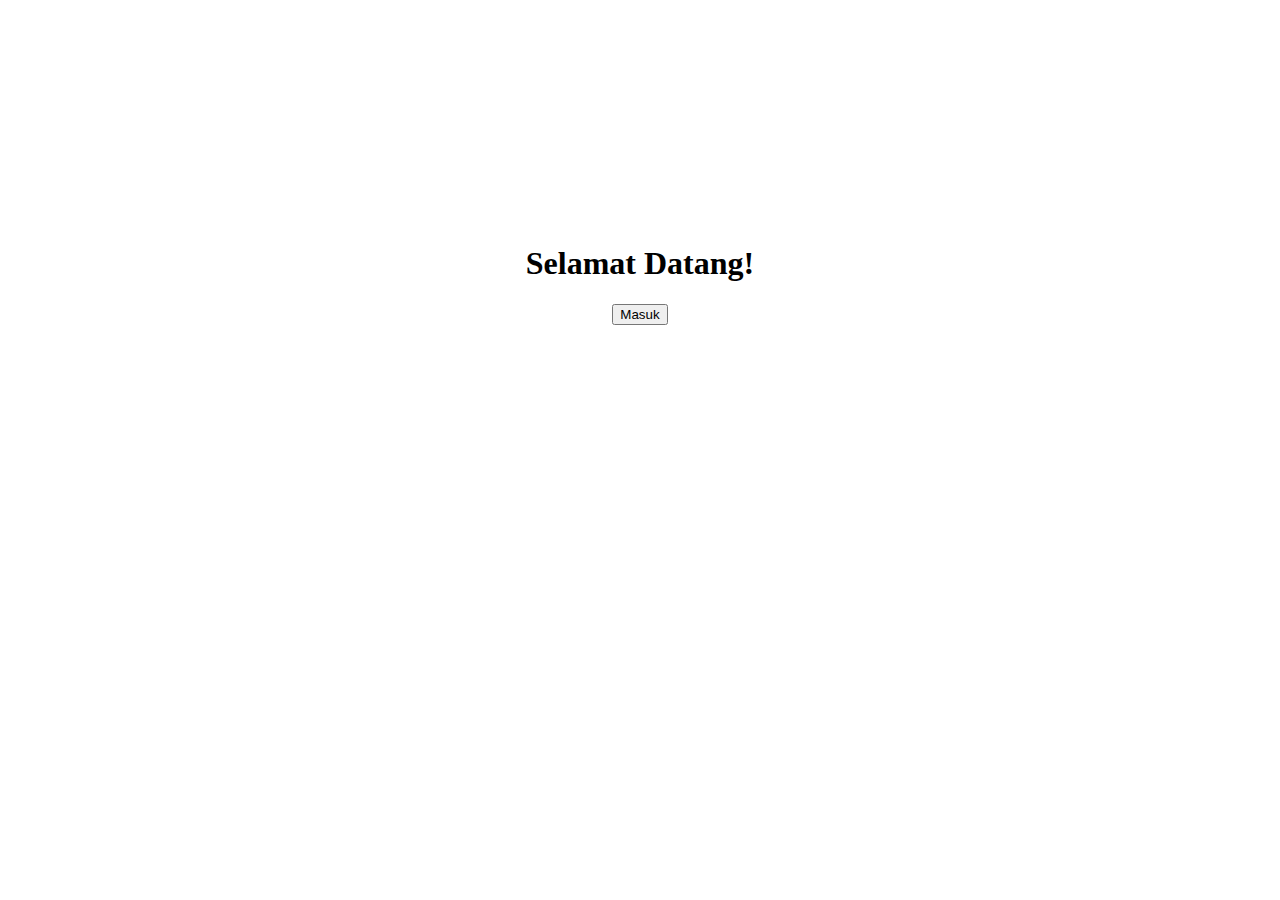
<file: index.html>
<!DOCTYPE html>
<html lang="en">
<head>
    <meta charset="UTF-8">
    <meta name="viewport" content="width=device-width, initial-scale=1.0">
    <title>To Do List</title>
    <link rel="shortcut icon" href="assets/img/logo.jpg" type="image/x-icon">
    
</head>
<body align="center">
    <br><br><br><br><br><br><br><br><br><br><br><br>
    <h1>Selamat Datang!</h1>
    <a href="home.html">
        <button>Masuk</button>
    </a>
</body>
</html>
</file>
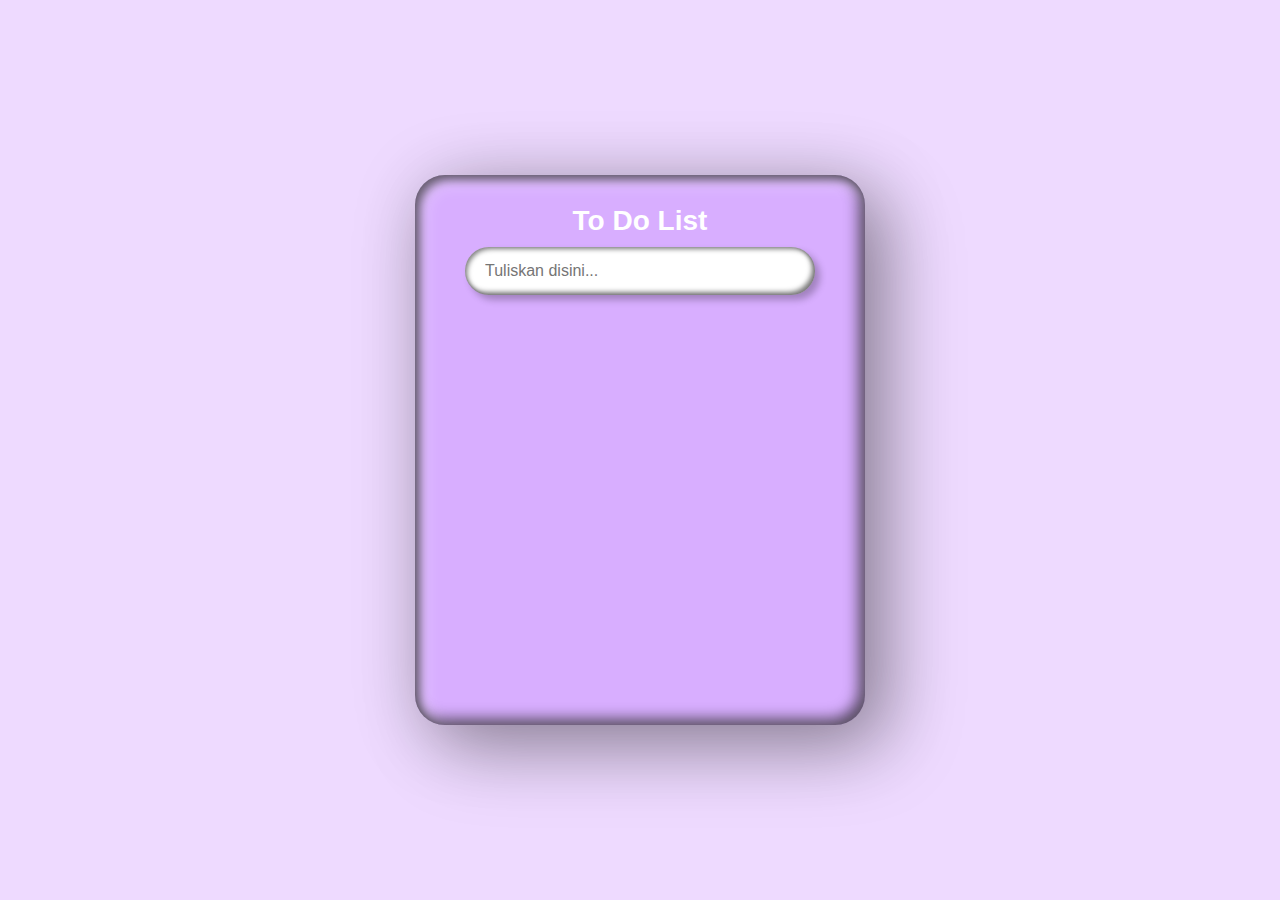
<file: home.html>
<!DOCTYPE html>
<html lang="en">
<head>
    <meta charset="UTF-8">
    <meta name="viewport" content="width=device-width, initial-scale=1.0">
    <title>To Do List</title>
    <link rel="shortcut icon" href="assets/img/logo.jpg" type="image/x-icon">
    <link rel="stylesheet" href="style.css">
</head>
<body>
    <!-- div sebagai wadah atau kontainer blok yang dapat menampung elemen-elemen HTML lainnya. -->
    <div class="container">
        <div class="box">
            <h2>To Do List</h2>
            <!-- Elemen input dengan id "inputBx" untuk menambahkan -->
            <input type="text" placeholder="Tuliskan disini..." id="inputBx">
            <!-- Elemen ul dengan id "list" sebagai tempat untuk menambahkan daftar -->
            <ul id="list"></ul>
        </div>
    </div>
</body>
<script>
    // Mendapatkan referensi ke elemen-elemen HTML menggunakan document.querySelector.
    let inputBx = document.querySelector('#inputBx');
    let list = document.querySelector('#list');

    // Menambahkan event listener pada inputBx untuk mendeteksi ketika tombol "Enter" ditekan.
    inputBx.addEventListener("keyup", function(event){
        if (event.key == "Enter"){
            addItem(this.value)
            this.value = ""
        }
    })

    // Fungsi addItem membuat elemen li baru dengan teks dari input dan menambahkannya ke dalam daftar (ul).
    let addItem = (inputBx) => {
        let listItem = document.createElement("li");
        listItem.innerHTML = `${inputBx}<i></i>`; 

            // Setiap item di daftar memiliki event listener, sehingga ketika diklik, status "done" (selesai) akan bertukar.
            listItem.addEventListener("click", function(){
                this.classList.toggle('done');
            })

            // Setiap item juga memiliki ikon (elemen i) yang jika diklik, item tersebut akan dihapus dari daftar.
            listItem.querySelector("i").addEventListener("click", function(){
                listItem.remove();
            })

            list.appendChild(listItem);
    }
</script>
</html>
</file>
<file: style.css>
/* menambahkan font dari luar */
@import url('https://fonts.googleapis.com/css2?family=Agbalumo&family=Roboto+Slab:wght@100;200;300;400;500;600;700;800;900&display=swap');

/* selector yang memilih semua elemen */
*{
    /* mengatur jarak di sekitar */
    margin: 0;
    /* mengatur jarak di dalam */
    padding: 0;
    /* mengontrol bentuk kotak */
    box-sizing: border-box;
    /* tampilan font */
    font-family: Verdana, Geneva, Tahoma, sans-serif;
}

/* format body */
body{
    /* dalam CSS digunakan untuk mengubah suatu elemen menjadi suatu container flexible, yang memungkinkan tata letak (layout) dan penataan elemen anaknya (child elements) secara fleksibel dalam satu dimensi (entah itu horizontal atau vertikal). */
    display: flex;
    /* Elemen flex ditempatkan di tengah sumbu utama */
    justify-content: center;
    /* penempatan posisi */
    align-items: center;
    /*  menentukan tinggi minimum dari suatu elemen. Properti ini memberikan batasan terendah pada tinggi elemen, sehingga elemen tidak akan lebih kecil dari nilai yang ditetapkan, meskipun kontennya lebih kecil. */
    min-height: 100vh;
    /* warna background */
    background: #eedaff;
}

/* format kotak to do list */
.box{
    /* Menentukan posisi kotak relatif terhadap posisi normalnya. */
    position: relative;
    /* Menentukan lebar dan tinggi kotak */
    width: 450px;
    height: 550px;
    /* Memberikan sudut bulat. */
    border-radius: 30px;
    /* Latar belakang warna */
    background: #d8aeff;
    /* memberi jalan didalam kotak */
    padding: 30px 50px;
    /* Menambahkan beberapa bayangan kotak untuk efek 3D. */
    box-shadow: 25px 25px 75px rgba(0, 0, 0, 0.25),
    10px 10px 70px rgba(0, 0, 0, 0.25),
    inset 5px 5px 10px rgba(0, 0, 0, 0.5),
    inset 5px 5px 20px rgba(255, 255, 255, 0.5),
    inset -5px -5px 15px rgba(0, 0, 0, 0.75);
}

/* format h2 */
h2{
    /* lebar penuh */
    width: 100%;
    /* menentukan ketebalan huruf */
    font-weight: 600;
    /* tata letak ditengah */
    text-align: center;
    /* warna teks */
    color: #ffff;
    /* ukuran huruf */
    font-size: 1.75rem;
    /* menambahkan margin dibagian bawah */
    margin-bottom: 10px;
}

/* format untuk elemen input dengan id inputBx */
#inputBx{
    /* Menentukan posisi input relatif terhadap posisi normalnya. */
    position: relative;
    /* lebar penuh */
    width: 100%;
    /* menghilangkan batas dan outline */
    border: none;
    outline: none;
    /* jarak dalam kotak input */
    padding: 15px 20px;
    /* memberikan sudut bulat */
    border-radius: 30px;
    /* menentukan ukuran huruf */
    font-size: 1rem;
    /* Menambahkan beberapa bayangan kotak untuk efek 3D */
    box-shadow: 5px 5px 7px rgba(0, 0, 0, 0.25),
    inset 2px 2px 5px rgba(0, 0, 0, 0.5),
    inset -3px -3px 5px rgba(0, 0, 0, 0.5);
}

/* format untuk daftar kotak list */
.box li{
    /* Menentukan posisi kotak relatif terhadap posisi normalnya. */
    position: relative;
    /*  Menghitung lebar yang tidak termasuk 40px. */
    width: calc(100% - 40px);
    /* Menyiapkan wadah flex */
    display: flex;
    align-items: center;
    /* latar belakang warna */
    background: rgb(194, 255, 254);
    /* margin diatas dan bawah */
    margin: 15px 0;
    /* padding dengan nilai yang berbeda */
    padding: 10px 10px 10px 45px;
    /* menetapkan tinggi minimum */
    min-height: 45px;
    /* mengubah kursor saat diarahkan */
    cursor: pointer;
    /* sudut bulat */
    border-radius: 22.5px;
    /* warna teks */
    color: #6e39ff;
    /* Menambahkan beberapa bayangan kotak untuk efek 3D */
    box-shadow: 5px 5px 7px rgba(0, 0, 0, 0.25),
    inset 2px 2px 5px rgba(0, 0, 0, 0.5),
    inset -3px -3px 5px rgba(0, 0, 0, 0.5);
}

/* Gaya untuk ikon di dalam item daftar. */
.box li i
{
    /* Menentukan posisi ikon secara absolut. */
    position: absolute;
    right: -40px;
    /* menetapkan lebar dan tinggi */
    width: 30px;
    height: 30px;
    /* Menyiapkan properti flex untuk pemusatannya. */
    display: flex;
    justify-content: center;
    align-items: center;
    /* menetapkan warna latar belakang */
    background: red;
    /* Memberikan sudut bulat. */
    border-radius: 50%;
    /* Menambahkan beberapa bayangan kotak untuk efek 3D. */
    box-shadow: 5px 5px 7px rgba(0, 0, 0, 0.25),
    inset 2px 2px 5px rgba(255, 255, 255, 0.25),
    inset -3px -3px 5px rgba(0, 0, 0, 0.5);
}

/* Pseudo-element untuk keadaan sebelum ikon. */
.box li i::before{
    /* Mendefinisikan konten untuk pseudo-element. Pada kasus ini, kontennya kosong karena kita hanya ingin membuat elemen tambahan untuk dekorasi. */
    content: '';
    /* Menetapkan posisi elemen tambahan secara absolut terhadap elemen orang tuanya. */
    position: absolute;
    /* Menentukan lebar dan tinggi dari elemen tambahan. */
    width: 15px;
    height: 2px;
    /* Menetapkan warna latar belakang elemen tambahan menjadi putih. */
    background: #ffff;
    /* Merotasi elemen tambahan sebesar 45 derajat. Dengan demikian, elemen ini akan tampak seperti garis miring. */
    transform: rotate(45deg);
}

/* Pseudo-element untuk keadaan setelah ikon. */
.box li i::after{
    content: '';
    position: absolute;
    width: 15px;
    height: 2px;
    background: #ffff;
    /* menghasilkan rotasi elemen tersebut sebesar -45 derajat. Jadi, garis yang dihasilkan akan miring ke arah sebaliknya, ke arah berlawanan dari arah jarum jam. */
    transform: rotate(-45deg);
}

/* Gaya untuk elemen bundar sebelum item daftar. */
.box li::before{
    content: '';
    position: absolute;
    left: 8px;
    width: 30px;
    height: 30px;
    background: #2f363e;
    border-radius: 50%;
}

/* Gaya tambahan untuk item daftar dengan kelas "done." */
.box li.done{
    background: rgb(88, 170, 252)
}

.box li.done::after{
    content: '';
    position: absolute;
    left: 16px;
    width: 12px;
    height: 6px;
    border-left: 2px solid #ffff;
    border-bottom: 2px solid #ffff;
    transform: rotate(315deg);
}

/* format untuk id list */
#list{
    /* Menentukan posisi wadah relatif terhadap posisi normalnya. */
    position: relative;
    /*  Menambahkan margin di bagian atas. */
    margin-top: 20px;
    /* Menetapkan tinggi wadah. */
    height: 350px;
    /*  Menambahkan scrollbar vertikal jika diperlukan */
    overflow-y: auto;
    /* Menambahkan padding di bagian kanan. */
    padding-right: 10px;
}

/* Gaya untuk menyesuaikan tampilan scrollbar. */
::-webkit-scrollbar-track{
    box-shadow: inset 0 0 15px rgba(0, 0, 0, 0.5);
}

::-webkit-scrollbar{
    width: 5px;
}

::-webkit-scrollbar-thumb{
    background: #ffff;
}
</file>
